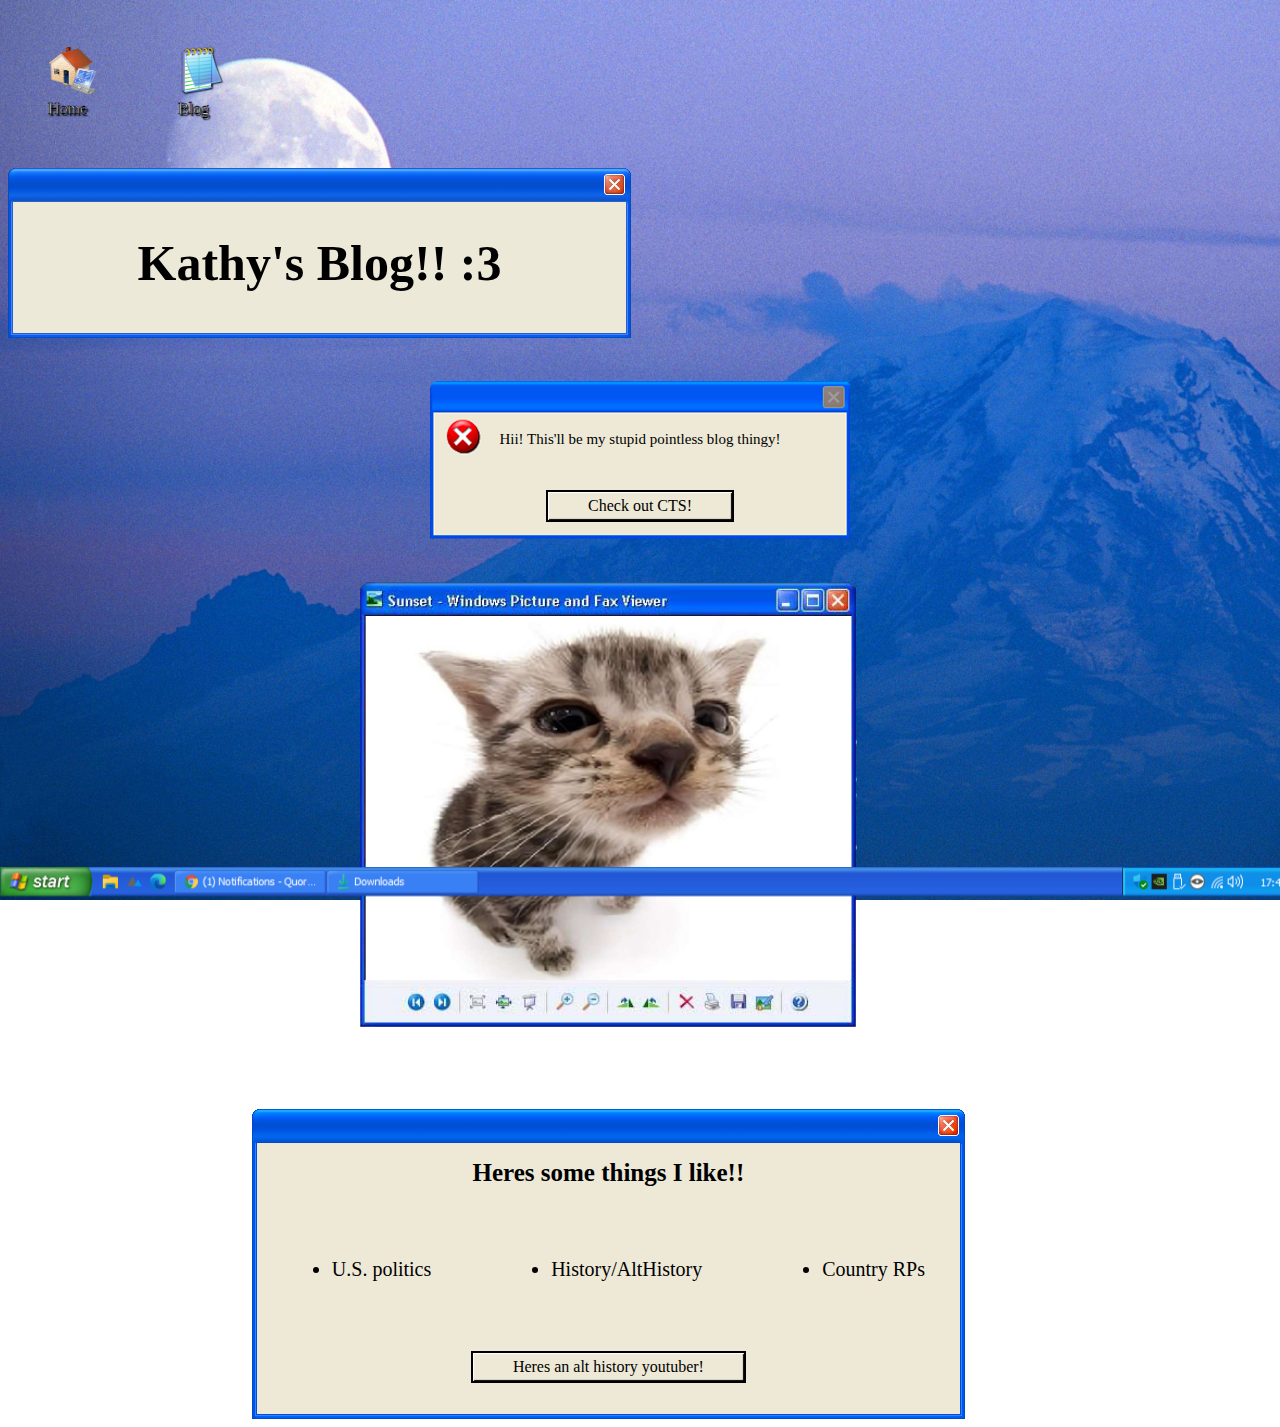
<file: index.html>
<!DOCTYPE html>
<html>
<head>
  <meta charset="UTF-8">
  <title>Kathy's Blog</title>
  <link rel="stylesheet" href="styles/styles.css">
</head>
<body>

<div class="navicons">
  <a href="index.html" class="boxnav1">
    <figure>
      <img src="styles/desktop/homeicon.png" alt="Homepage image">
      <figcaption>Home</figcaption>
    </figure>
  </a>

  <a href="blog.html" class="boxnav2">
    <figure>
      <img src="styles/desktop/blogicon.webp" alt="Flag image">
      <figcaption>Blog</figcaption>
    </figure>
  </a>
</div>

<div class="windows">
<div class="boxtitle">
  <h1 id="title">Kathy's Blog!! :3</h1>
</div>

<div id="error">
  <p>Hii! This'll be my stupid pointless blog thingy!</p>
  <a class="button" href="https://campaigntrailshowcase.com/campaign-trail/">Check out CTS!</a>
</div>

<div id="bottom">
<img src="styles/images/catwin.png" alt="el gato" id="catwin">

<section id="likes">
  <h2>Heres some things I like!!</h2>
  <ul>
    <li>U.S. politics</li>
    <li>History/AltHistory</li>
    <li>Country RPs</li>
  </ul>



  <a class="button" href=https://www.youtube.com/@possiblehistory>Heres an alt history youtuber!</a>

</section>
</div>
</div>
<footer id="taskbar">
  <img src="styles/images/taskbar.png" alt="Taskbar">
</footer>
</body>
</html>
</file>
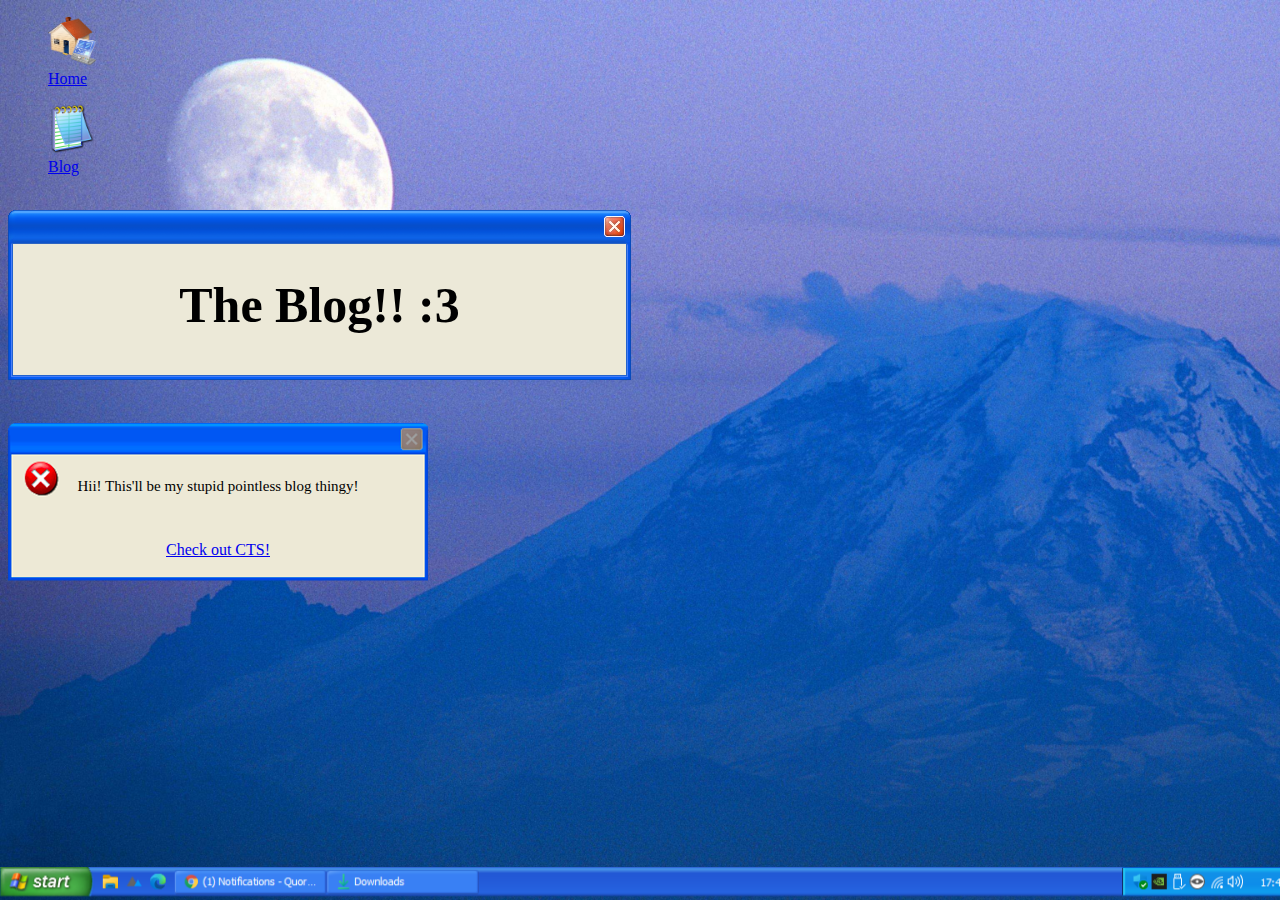
<file: blog.html>
<!DOCTYPE html>
<html>
<head>
  <meta charset="UTF-8">
  <title>Kathy's Blog</title>
  <link rel="stylesheet" href="styles/styles.css">
</head>
<body>

<div class="container">
<a href="index.html" class="boxnav1">
  <figure>
    <img src="styles/desktop/homeicon.png" alt="Homepage image">
    <figcaption>Home</figcaption>
  </figure>
</a>

<a href="blog.html" class="boxnav2">
  <figure>
    <img src="styles/desktop/blogicon.webp" alt="Flag image">
    <figcaption>Blog</figcaption>
  </figure>
</a>

<div class="boxtitle">
  <h1 id="title">The Blog!! :3</h1>
</div>

<div id="error">
  <p>Hii! This'll be my stupid pointless blog thingy!</p>
  <a href="https://campaigntrailshowcase.com/campaign-trail/">Check out CTS!</a>
    
</div>

</div>

<footer id="taskbar">
  <img src="styles/images/taskbar.png" alt="A picture of me!">
</footer>
</body>
</html>
</file>
<file: styles/styles.css>
/* CSS is how you can add style to your website, such as colors, fonts, and positioning of your
   HTML content. To learn how to do something, just try searching Google for questions like
   "how to change link color." */

* {
  font-family: Tahoma;
}
body{
  background-image: url(images/desktop.jpg);
  background-repeat: no-repeat;
  background-size: cover;
  background-attachment: fixed;
}

.windows {
  display: flex;
  flex-direction:column;
}

.navicons {
  display: flex;
  justify-content: start;
  margin-top: 30px;
}

.navicons a {
  text-decoration: none;
}

.boxnav1 img, .boxnav2 img {
  width: 50px;
  height: 50px;
}
.navicons figcaption, .navicons figcaption {
  color: #ffffff;
  -webkit-text-stroke: 0.04em black;
  text-shadow: black 1.5px 1.5px 1.5px;
}

#title {
  background-image: url(images/titlewxp.png);
  padding: auto;
  background-repeat: no-repeat;
  background-size: auto auto;
  width:623px;
  height: 170px;
  font-size: 50px;
  display: flex;
  justify-content: center;
  align-items: center;
  justify-self: left;;
  padding-top: 10px;
}

#taskbar {
  position: fixed;
  left: 0;
  bottom: 0;
  width: 100%;
}

#taskbar img {
  width: 100vw;
  min-width: 1300px;
}


#error {
  width: 400px;
  height: 150px;
  padding:10px;
  background-image: url(images/errorwindow.png);
  background-repeat: no-repeat;
  background-size: contain;
  display: flex;
  flex-direction: column;
  justify-content: space-evenly;
  align-items: center;
  padding-top: 18px;
  font-family: Tahoma;
  align-self: center;
}
#error p {
  font-family: Tahoma;
  font-size: 15px;
  margin-top: 5px;
}
.button {
  padding-top: 5px;
  padding-bottom: 5px;
  padding-left: 40px;
  padding-right: 40px;
  border: 2px solid #000;
  box-shadow: inset 1px 1px 1px #ffffff 
            , inset -1px -1px 1px #000000;
  text-decoration: none;
  color: black;
}
.button:hover {
  background-color: #f3f3ef;
  box-shadow: inset 1px 1px 1px rgb(96, 157, 255) 
            , inset -1px -1px 1px rgb(96, 157, 255) ;
}
#likes {
  background-image: url(images/likeswindow.png);
  background-repeat: no-repeat;
  background-size: fill;
  margin-top: 40px;
  margin-right: 5%;
  width: 713px; /* 713px */
  height: 310px; /* 310px */
  display: flex;
  flex-direction: column;
}
#likes h2 {
  font-family: Tahoma;
  font-size: 25px;
  margin-top: 50px;
  text-align: center;
}
#likes ul {
  font-family: Tahoma;
  font-size: 20px;
  margin-top: 50px;
  display: flex;
  justify-content: space-around;
  gap: 40px;
}
#likes .button { 
  align-self: center;
  justify-self: center;
  margin-top: 50px;
}

#catwin{
  width: 500px;
  margin-right: 5%;
  margin-bottom: 40px;
}

#bottom {
  display: flex;
  justify-content: space-around;
  flex-wrap: wrap;
  margin-top: 20px;
}
</file>
